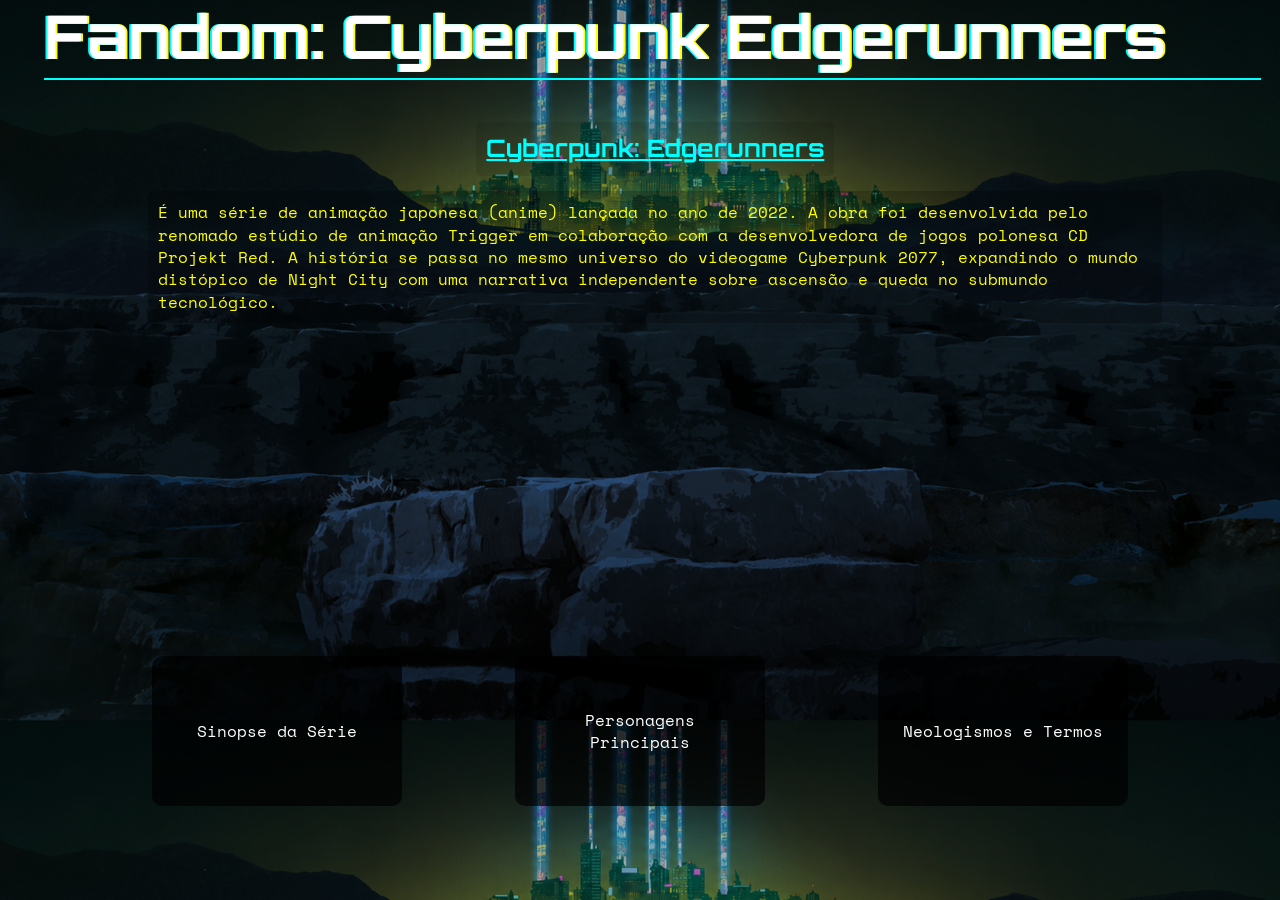
<file: Trabalho cyberpunk/Fandom_cyberP/index.html>
<!doctype html>
<html class="no-js" lang="pt-br">

<head>
  <link rel="preconnect" href="https://fonts.googleapis.com">
  <link rel="preconnect" href="https://fonts.gstatic.com" crossorigin>
  <link
    href="https://fonts.googleapis.com/css2?family=Orbitron:wght@400..900&family=Space+Mono:ital,wght@0,400;0,700;1,400;1,700&display=swap"
    rel="stylesheet">
  <meta name="viewport" content="width=device-width, initial-scale=1">
  <title>Edgerunners Fandom</title>
  <link rel="stylesheet" href="css/style.css">
  <link rel="stylesheet" href="css/index.css">
  <meta name="description" content="">

  <meta property="og:title" content="">
  <meta property="og:type" content="">
  <meta property="og:url" content="">
  <meta property="og:image" content="">
  <meta property="og:image:alt" content="">

  <link rel="icon" href="icon.png" type="image/png">
  <link rel="apple-touch-icon" href="icon.png">

  <link rel="manifest" href="site.webmanifest">
  <meta name="theme-color" content="#fafafa">
</head>

<body>
<!--  <img id="imagem_index" src="./img/Background_index.png" alt="">-->
<header class="cabecalho-principal-da-pagina">
  <section class="tela-inicial-de-navegacao">
    <h1 class="titulo-principal-da-pagina" data-text="Fandom: Cyberpunk Edgerunners">Fandom: Cyberpunk Edgerunners</h1>
    <div class="bloco-de-abertura">
      <h3 class="titulo-do-bloco-de-abertura">Cyberpunk: Edgerunners</h3>
      <p class="paragrafo-explicativo-do-contexto">
        É uma série de animação japonesa (anime) lançada no ano de 2022.
        A obra foi desenvolvida pelo renomado estúdio de animação Trigger em colaboração com a desenvolvedora de jogos
        polonesa CD Projekt Red.
        A história se passa no mesmo universo do videogame Cyberpunk 2077, expandindo o mundo distópico de Night City com
        uma narrativa independente sobre ascensão e queda no submundo tecnológico.
    </div>
    </p>
  </section>
</header>

<main class="conteudo-principal-da-pagina">

  <!--Continha a linha do tempo dos episodios + Sinopsis-->

  <!--  CONTINGHA A ABA DE PERSONAGENS-->

  <!-- Script comentado para animar a secao de neologismos ao rolar a tela -->
  <!-- <script src="animacoes-de-rolagem.js"></script> -->

  <!--  Continha os neologismos + termos-->
</main>

<nav class="navegacao-principal-do-site">
  <ol class="lista-de-links-de-navegacao">
    <li class="item-de-navegacao"><a href="./pages/Sinopses/Sinopse.html">Sinopse da Série</a></li>
    <li class="item-de-navegacao"><a href="./pages/Personagens/Personagens.html">Personagens Principais</a></li>
    <li class="item-de-navegacao"><a href="./pages/Neologismos/Neologismos.html">Neologismos e Termos</a></li>
  </ol>
</nav>

<!-- Fonte sugerida para estilizacao futura: font-family: monospace ou 'Courier New' para tom cyberpunk -->
</body>

</html>
</file>
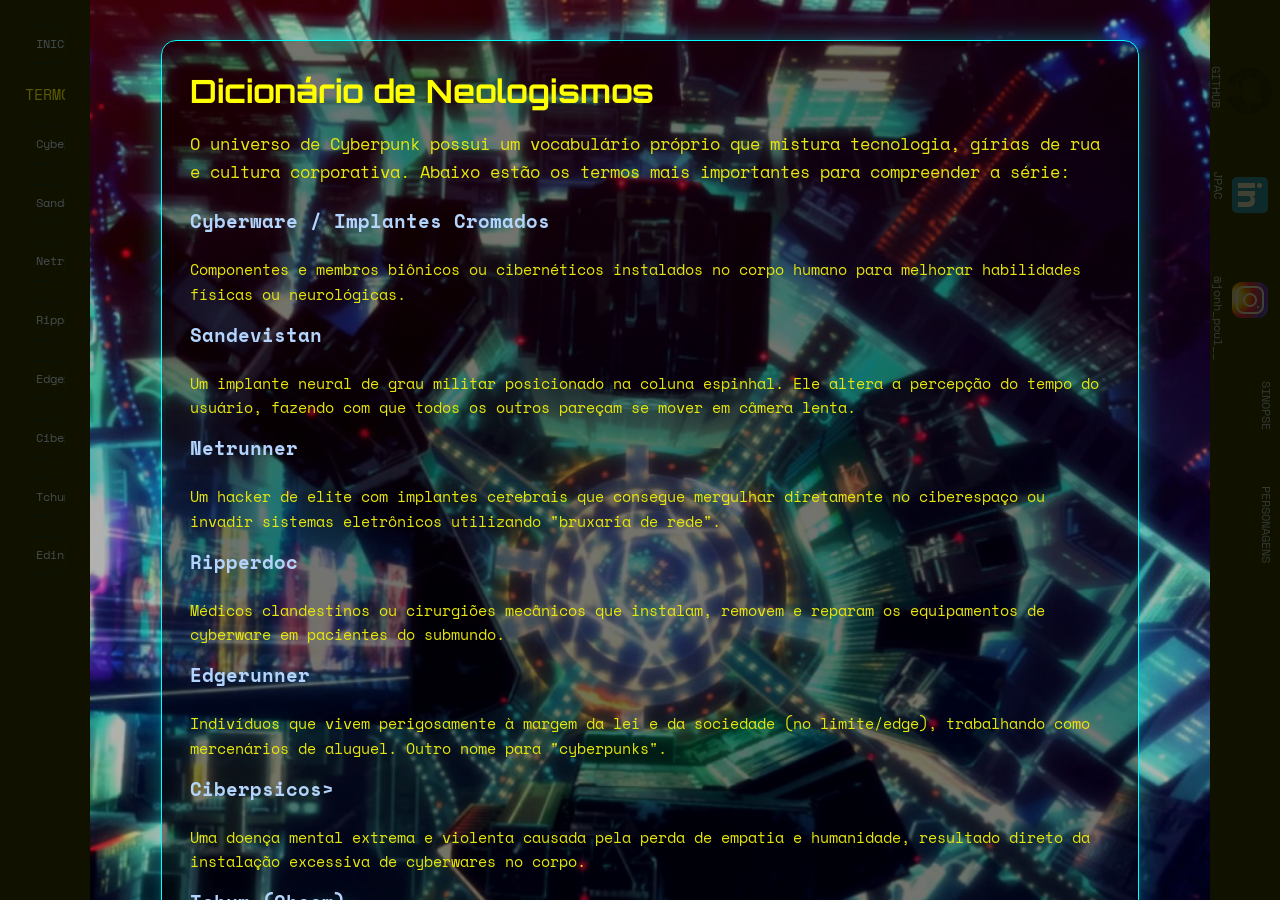
<file: Trabalho cyberpunk/Fandom_cyberP/pages/Neologismos/Neologismos.html>
<!DOCTYPE html>
<html class="no-js" lang="pt-br">
<head>
  <title>Neologismo e Termos</title>
  <link rel="preconnect" href="https://fonts.googleapis.com">
  <link rel="preconnect" href="https://fonts.gstatic.com" crossorigin>
  <link href="https://fonts.googleapis.com/css2?family=Orbitron:wght@400..900&family=Space+Mono:ital,wght@0,400;0,700;1,400;1,700&display=swap" rel="stylesheet">
  <link rel="stylesheet" href="../../css/style.css">
  <link rel="stylesheet" href="../../css/Neologismos.css">
  <link rel="icon" href="../../icon.png" type="image/png">
  <meta charset="UTF-8">

</head>
<body>
<nav>
  <ul>
    <li class="links-nav"><a href="../../index.html">INICIO</a></li>
    <li class="texto-termos">TERMOS:</li>
    <li class="links-nav"><a href="#cyberware">Cyberware</a></li>
    <li class="links-nav"><a href="#sandevistan">Sandevistan</a></li>
    <li class="links-nav"><a href="#netrunner">Netrunner</a></li>
    <li class="links-nav"><a href="#ripperdoc">Ripperdoc</a></li>
    <li class="links-nav"><a href="#edgerunner">Edgerunner</a></li>
    <li class="links-nav"><a href="#ciberpsicose">Ciberpsicose</a></li>
    <li class="links-nav"><a href="#tchum">Tchum</a></li>
    <li class="links-nav"><a href="#edinhos">Edinhos</a></li>
  </ul>
</nav>
<main>
  <section id="neologismos" class="secao-de-neologismos-e-termos">
    <div class="conteudo-neologismos">
      <h2 class="titulo-da-secao">Dicionário de Neologismos</h2>
      <p class="paragrafo-introdutorio-neologismos">
        O universo de Cyberpunk possui um vocabulário próprio que mistura tecnologia, gírias de rua e cultura corporativa.
        Abaixo estão os termos mais importantes para compreender a série:
      </p>

      <dl class="lista-de-neologismos-do-edgerunners">
        <dt id="cyberware" class="termo-neologismo">Cyberware / Implantes Cromados</dt>
        <dd class="explicacao-do-termo">Componentes e membros biônicos ou cibernéticos instalados no corpo humano para
          melhorar habilidades físicas ou neurológicas.
        </dd>

        <dt id="sandevistan" class="termo-neologismo">Sandevistan</dt>
        <dd class="explicacao-do-termo">Um implante neural de grau militar posicionado na coluna espinhal. Ele altera a
          percepção do tempo do usuário, fazendo com que todos os outros pareçam se mover em câmera lenta.
        </dd>

        <dt id="netrunner" class="termo-neologismo">Netrunner</dt>
        <dd class="explicacao-do-termo">Um hacker de elite com implantes cerebrais que consegue mergulhar diretamente no
          ciberespaço ou invadir sistemas eletrônicos utilizando "bruxaria de rede".
        </dd>

        <dt id="ripperdoc" class="termo-neologismo">Ripperdoc</dt>
        <dd class="explicacao-do-termo">Médicos clandestinos ou cirurgiões mecânicos que instalam, removem e reparam os
          equipamentos de cyberware em pacientes do submundo.
        </dd>

        <dt id="edgerunner" class="termo-neologismo">Edgerunner</dt>
        <dd class="explicacao-do-termo">Indivíduos que vivem perigosamente à margem da lei e da sociedade (no
          limite/edge), trabalhando como mercenários de aluguel. Outro nome para "cyberpunks".
        </dd>

        <dt id="ciberpsicose" class="termo-neologismo">Ciberpsicos></dt>
        <dd class="explicacao-do-termo">Uma doença mental extrema e violenta causada pela perda de empatia e humanidade,
          resultado direto da instalação excessiva de cyberwares no corpo.
        </dd>

        <dt id="tchum" class="termo-neologismo">Tchum (Choom)</dt>
        <dd class="explicacao-do-termo">Gíria de rua comum em Night City utilizada para se referir a um amigo íntimo,
          parceiro ou companheiro de gangue.
        </dd>

        <dt id="edinhos" class="termo-neologismo">Edinhos (Eurodólares)</dt>
        <dd class="explicacao-do-termo">A principal e universal moeda corrente em Night City, frequentemente simbolizada
          pelas letras "eddies" ou "edinhos".
        </dd>
      </dl>
    </div>
  </section>
</main>
<footer>
  <ul>
    <li class="li-github"><a href="https://github.com/GATOROXO"><img src="../../img/github.png" alt="github.com"><span>GITHUB</span></a></li>
    <li class="li-linkedin"><a href="https://www.linkedin.com/in/jo%C3%A3o-paulo-alves-campos-b67429274/"><img src="../../img/linkedin.png" alt="linkedin"><span>JPAC</span></a></li>
    <li class="li-instagram"><a href="https://www.instagram.com/jonh_poul__/"><img src="../../img/instagram.png" alt="instagram.com"><span>@jonh_poul__</span></a></li>
    <li class="li-link-neologismo"><a href="../Sinopses/Sinopse.html"><span>SINOPSE</span></a></li>
    <li class="li-link-personagens"><a href="../Personagens/Personagens.html"><span>PERSONAGENS</span></a></li>
  </ul>
</footer>
</body>
</html>
</file>
<file: Trabalho cyberpunk/Fandom_cyberP/css/style.css>
/*! HTML5 Boilerplate v9.0.1 | MIT License | https://html5boilerplate.com/ */

/* main.css 3.0.0 | MIT License | https://github.com/h5bp/main.css#readme */
/*
 * What follows is the result of much research on cross-browser styling.
 * Credit left inline and big thanks to Nicolas Gallagher, Jonathan Neal,
 * Kroc Camen, and the H5BP dev community and team.
 */

/* ==========================================================================
   Base styles: opinionated defaults
   ========================================================================== */

/*<weight>: Use a value from 400 to 900
<uniquifier>: Use a unique and descriptive class name

.orbitron-<uniquifier> {
  font-family: "Orbitron", sans-serif;
  font-optical-sizing: auto;
  font-weight: <weight>;
  font-style: normal;
}*/



html {
  color: #222;
  font-size: 1em;
  line-height: 1.4;
}

.space-mono-regular {
  font-family: "Space Mono", monospace;
  font-weight: 400;
  font-style: normal;
}

.space-mono-bold {
  font-family: "Space Mono", monospace;
  font-weight: 700;
  font-style: normal;
}

.space-mono-regular-italic {
  font-family: "Space Mono", monospace;
  font-weight: 400;
  font-style: italic;
}

.space-mono-bold-italic {
  font-family: "Space Mono", monospace;
  font-weight: 700;
  font-style: italic;
}

body {
  font-family: "Space Mono", monospace;
}

h1, h2, h3 {
  font-family: "Orbitron", sans-serif;
  font-weight: 700;
}


/*
 * Remove text-shadow in selection highlight:
 * https://twitter.com/miketaylr/status/12228805301
 *
 * Customize the background color to match your design.
 */

::-moz-selection {
  background: #b3d4fc;
  text-shadow: none;
}

::selection {
  background: #b3d4fc;
  text-shadow: none;
}

/*
 * A better looking default horizontal rule
 */

hr {
  display: block;
  height: 1px;
  border: 0;
  border-top: 1px solid #ccc;
  margin: 1em 0;
  padding: 0;
}

/*
 * Remove the gap between audio, canvas, iframes,
 * images, videos and the bottom of their containers:
 * https://github.com/h5bp/html5-boilerplate/issues/440
 */

audio,
canvas,
iframe,
img,
svg,
video {
  vertical-align: middle;
}

/*
 * Remove default fieldset styles.
 */

fieldset {
  border: 0;
  margin: 0;
  padding: 0;
}

/*
 * Allow only vertical resizing of textareas.
 */

textarea {
  resize: vertical;
}

/* ==========================================================================
   Author's custom styles
   ========================================================================== */

/* ==========================================================================
   Helper classes
   ========================================================================== */

/*
 * Hide visually and from screen readers
 */

.hidden,
[hidden] {
  display: none !important;
}

/*
 * Hide only visually, but have it available for screen readers:
 * https://snook.ca/archives/html_and_css/hiding-content-for-accessibility
 *
 * 1. For long content, line feeds are not interpreted as spaces and small width
 *    causes content to wrap 1 word per line:
 *    https://medium.com/@jessebeach/beware-smushed-off-screen-accessible-text-5952a4c2cbfe
 */

.visually-hidden {
  border: 0;
  clip: rect(0, 0, 0, 0);
  height: 1px;
  margin: -1px;
  overflow: hidden;
  padding: 0;
  position: absolute;
  white-space: nowrap;
  width: 1px;
  /* 1 */
}

/*
 * Extends the .visually-hidden class to allow the element
 * to be focusable when navigated to via the keyboard:
 * https://www.drupal.org/node/897638
 */

.visually-hidden.focusable:active,
.visually-hidden.focusable:focus {
  clip: auto;
  height: auto;
  margin: 0;
  overflow: visible;
  position: static;
  white-space: inherit;
  width: auto;
}

/*
 * Hide visually and from screen readers, but maintain layout
 */

.invisible {
  visibility: hidden;
}

/*
 * Clearfix: contain floats
 *
 * The use of `table` rather than `block` is only necessary if using
 * `::before` to contain the top-margins of child elements.
 */

.clearfix::before,
.clearfix::after {
  content: "";
  display: table;
}

.clearfix::after {
  clear: both;
}

/* ==========================================================================
   EXAMPLE Media Queries for Responsive Design.
   These examples override the primary ('mobile first') styles.
   Modify as content requires.
   ========================================================================== */

@media only screen and (min-width: 35em) {
  /* Style adjustments for viewports that meet the condition */
}

@media print,
  (-webkit-min-device-pixel-ratio: 1.25),
  (min-resolution: 1.25dppx),
  (min-resolution: 120dpi) {
  /* Style adjustments for high resolution devices */
}

/* ==========================================================================
   Print styles.
   Inlined to avoid the additional HTTP request:
   https://www.phpied.com/delay-loading-your-print-css/
   ========================================================================== */

@media print {
  *,
  *::before,
  *::after {
    background: #fff !important;
    color: #000 !important;
    /* Black prints faster */
    box-shadow: none !important;
    text-shadow: none !important;
  }

  a,
  a:visited {
    text-decoration: underline;
  }

  a[href]::after {
    content: " (" attr(href) ")";
  }

  abbr[title]::after {
    content: " (" attr(title) ")";
  }

  /*
   * Don't show links that are fragment identifiers,
   * or use the `javascript:` pseudo protocol
   */
  a[href^="#"]::after,
  a[href^="javascript:"]::after {
    content: "";
  }

  pre {
    white-space: pre-wrap !important;
  }

  pre,
  blockquote {
    border: 1px solid #999;
    page-break-inside: avoid;
  }

  tr,
  img {
    page-break-inside: avoid;
  }

  p,
  h2,
  h3 {
    orphans: 3;
    widows: 3;
  }

  h2,
  h3 {
    page-break-after: avoid;
  }
}
</file>
<file: Trabalho cyberpunk/Fandom_cyberP/css/index.css>
body::before{
  content: "";
  background-color: rgba(0,0,0,0.3);
  position: fixed;
  top: 0;
  left: 0;
  width: 100%;
  height: 100%;
  z-index: -1;
}

body{
  background-image: url("../img/Background_index.png");
  background-size: cover;
  color: white;
  margin: 1.5%;
}

.navegacao-principal-do-site {
  position: fixed;
  bottom: 0;
  left: 0;
  width: 100%;

  padding: 20px 0;
}

.lista-de-links-de-navegacao{
  display: flex;
  gap: 10%;
  justify-content: center;
  flex-wrap: wrap;
  list-style: none;
  padding: 10px;
  margin: 5%;
}


.item-de-navegacao{
  background: rgba(0, 0, 0, 0.7);
  color: white;
  position: relative;

  height: 150px;
  width: 250px;

  border-radius: 10px;
  overflow: hidden;

  transition: 0.3s;
}

.item-de-navegacao a{
  display: flex;
  width: 100%;
  height: 100%;

  padding: 20px;
  box-sizing: border-box;

  justify-content: center;
  align-items: center;
  text-align: center;

  color: white;
  text-decoration: none;


}

.item-de-navegacao a:hover{
  color: yellow;
  text-decoration: underline;
  text-underline-offset: 2px;
  background: rgba(0, 255, 255, 0.08);

  border: 1px solid cyan;
  box-shadow: 0 0 10px rgba(0, 255, 255, 0.4);
  border-radius: 10px;

}


a{
  color: white;
  text-underline-offset: 2px;
  text-decoration: none;
}
a:hover{
  color: yellow;
  text-decoration: underline;
  text-underline-offset: 2px;
}

h1{
  color: white;
  position:sticky;
  margin-left: 2%;
  margin-top: -2%;
  font-size: 60px;
  border-bottom: 2px solid cyan;
}
h1::before{
  content: attr(data-text);
  position: absolute;
  left: 2px;
  top: 0;
  color: yellow;
  z-index: -1;
}
h1::after{
  content: attr(data-text);
  position: absolute;
  left: -2px;
  top: 0;
  color: cyan;
  z-index: -1;
}

.paragrafo-explicativo-do-contexto{
  color: yellow;
  background: rgba(0, 0, 0, 0.2);
  border-radius: 5px;
  padding: 10px;
  margin-top: 2vh;

  max-width: 80vw;
}

.titulo-do-bloco-de-abertura{
  color: cyan;
  margin:-1vw;
  /*margin-left: 2vw;*/
  font-size: 1.5rem;
  text-decoration: underline;
  text-underline-offset: 2px;
  /*border-bottom: 2px solid cyan;*/
  background: rgba(0, 0, 0, 0.1);
  padding:10px;
  border-radius: 5px;
}
.titulo-do-bloco-de-abertura:hover{
  text-shadow: 0 0 10px cyan;
  color: yellow;
  transition: 0.2s;
  backdrop-filter: blur(4px);
}

.bloco-de-abertura{
  box-sizing: border-box;
  padding: 5px;
  display: flex;
  justify-content: center;
  align-items: center;
  flex-direction: column;
  gap: 10px;
  max-width: 80vw;
  margin-left: 10%
}
.bloco-de-abertura:hover{
  transform: scale(1.05);
}


.paragrafo-explicativo-do-contexto:hover{
  backdrop-filter: blur(4px);
}
</file>
<file: Trabalho cyberpunk/Fandom_cyberP/css/Neologismos.css>
html {
  scroll-behavior: smooth;
}

body {
  margin: 0;
  display: flex;
  height: 100vh;
  overflow: hidden;
}

main {
  flex: 1;
  height: 100vh;
  overflow-y: auto;
  scroll-behavior: smooth;
  scroll-snap-type: y mandatory;
}

main::-webkit-scrollbar {
  width: 6px;
  background: transparent;
}

main::-webkit-scrollbar-track {
  background: black;
}

main::-webkit-scrollbar-thumb {
  background: rgba(0, 255, 255, 0.2);
  border-radius: 10px;
}

main::-webkit-scrollbar-thumb:hover {
  background: rgba(0, 255, 255, 0.5);
}

nav::before {
  background: #110;
  content: "";
}

nav {
  width: 90px;
  background: #110;
  padding: 20px;
  box-sizing: border-box;
  border-block-start-radius: 10px;
  transition: 0.3s;
}

nav:hover {
  width: 200px;
  padding: 20px;
  border-top-right-radius: 10px;
  border-bottom-right-radius: 10px;
}

nav ul {
  list-style: none;
  padding: 0;
  margin: 0;
  display: flex;
  flex-direction: column;
  gap: 10px;
}
.texto-termos{
  color: yellow;
  font-size: 15px;
}
nav li {
  opacity: 0.3;
  overflow-x: clip;
  transition: opacity 0.3s ease-in-out;
  white-space: nowrap;
  margin: 5px;
}

nav:hover li {
  opacity: 1;
}

nav a {
  text-decoration: none;
  color: #b3d4fc;
  font-size: 12px;
  padding: 10px;
  display: block;
  transition: 0.3s;
  border: 1px solid #002020;
  border-radius: 10px;
}

nav a:hover {
  color: cyan;
  text-shadow: 0 0 10px cyan;
}

.secao-de-neologismos-e-termos {
  min-height: 100vh;
  position: relative;
  overflow: hidden;

  scroll-snap-align: start;
  scroll-snap-stop: always;

  display: flex;
  align-items: center;
  justify-content: center;
  isolation: isolate;

  padding: 40px;
  box-sizing: border-box;
  --imagem-fundo-principal: url("../img/Background_neologismo.png");
  --imagem-parallax: none;
}

.secao-de-neologismos-e-termos::before {
  content: "";
  position: absolute;
  inset: 0;
  background-image:
    linear-gradient(rgba(0, 0, 0, 0.3), rgba(0, 0, 0, 0.3)),
    var(--imagem-fundo-principal);
  background-size: cover;
  background-position: center;
  background-repeat: no-repeat;
  z-index: -2;
}

.secao-de-neologismos-e-termos::after {
  content: "";
  position: absolute;
  inset: 0;
  background-image: var(--imagem-parallax);
  background-repeat: no-repeat;
  background-size: var(--parallax-size, min(55vw, 640px) auto);
  background-position: var(--parallax-position, 60% 60%);
  pointer-events: none;
  z-index: -1;
}

.conteudo-neologismos {
  max-width: 920px;
  width: 100%;
  padding: 28px;
  border: 1px solid cyan;
  border-radius: 15px;
  background: rgba(0, 0, 0, 0.35);
  backdrop-filter: blur(0px);
  box-shadow: 0 0 25px rgba(0, 255, 255, 0.35);
}

.conteudo-neologismos:hover{
  backdrop-filter: blur(4px);
  transform: scale(1.05);
  transition: 0.2s;
  z-index: 1;
}

.titulo-da-secao {
  margin: 0 0 16px;
  font-size: clamp(1.6rem, 2.5vw, 2.3rem);
  color: yellow;
}

.paragrafo-introdutorio-neologismos {
  margin: 0 0 22px;
  color: #e7e70a;
  font-size: clamp(0.98rem, 1.3vw, 1.1rem);
  line-height: 1.7;
}

.lista-de-neologismos-do-edgerunners {
  margin: 0;
  display: grid;
  gap: 16px;
}

.termo-neologismo {
  color: #b3d4fc;
  font-weight: 700;
  font-size: clamp(1.1rem, 1.5vw, 1.2rem);
  scroll-margin-top: 20px;
}

.termo-neologismo .link-termo {
  color: inherit;
  text-decoration: none;
  display: inline-block;
}

.termo-neologismo .link-termo:hover,
.termo-neologismo .link-termo:focus {
  color: cyan;
  text-shadow: 0 0 10px cyan;
}

.explicacao-do-termo {
  margin: 6px 0 0;
  color: #e7e70a;
  font-size: clamp(0.95rem, 1vw, 1.05rem);
  line-height: 1.6;
}


footer {
  width: 70px;
  text-decoration: none;
  overflow: hidden;
  padding: 4px;
  background: #110;
  color: #b3d4fc;
  font-size: 12px;
  box-sizing: border-box;
}

footer a {
  display: block;
  width: 100%;
  height: 100%;
  padding: 10px;
  box-sizing: border-box;
  text-decoration: none;
  color: #b3d4fc;
  opacity: 0.2;
  flex-direction: column;
  transform: rotate(90deg);
  transform-origin: center center;
}

footer ul {
  padding: 10px;
  display: flex;
  flex-direction: column;
  gap: 15px;
  width: 100%;
}

footer li {
  list-style: none;
  padding: 0;
  height: 90px;
  width: 30px;
  margin: 0;
  display: flex;
  gap: 10px;
}

footer:hover {
  width: 200px;
  padding: 20px;
  transition: 0.3s ease;
  gap: 10px;
}

footer:hover ul {
  display: flex;
  flex-direction: column;
  margin: 0;
  gap: 20px;
}

footer:hover li {
  border: 1px solid #002020;
  border-radius: 10px;
  list-style: none;
  height: 100%;
  width: 100%;
  margin: 0;
  padding: 10px;
  box-sizing: border-box;
  display: block;
  gap: 10px;
}

footer a:hover {
  color: cyan;
  text-shadow: 0 0 10px cyan;
  padding: 10px;
}

footer:hover a {
  transform: rotate(0deg);
  opacity: 1;
  transition: 0.3s;
}
</file>
